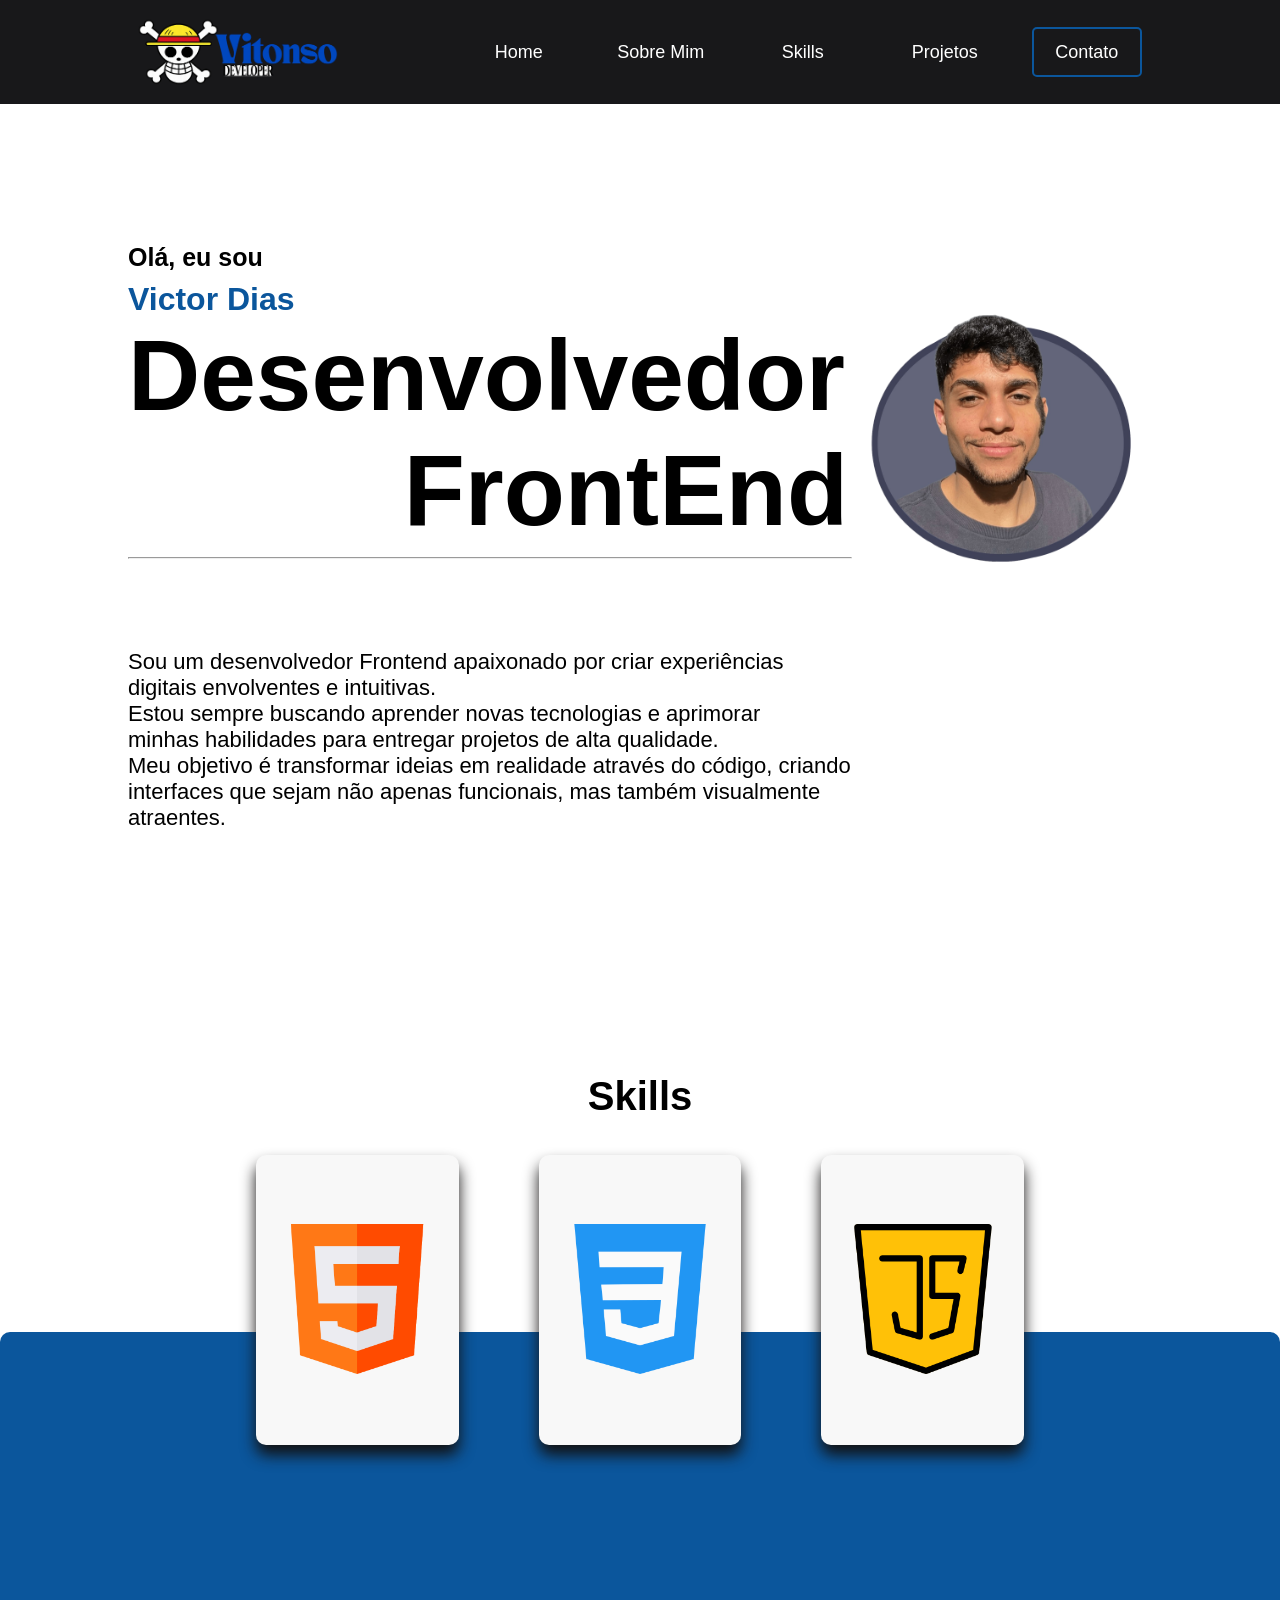
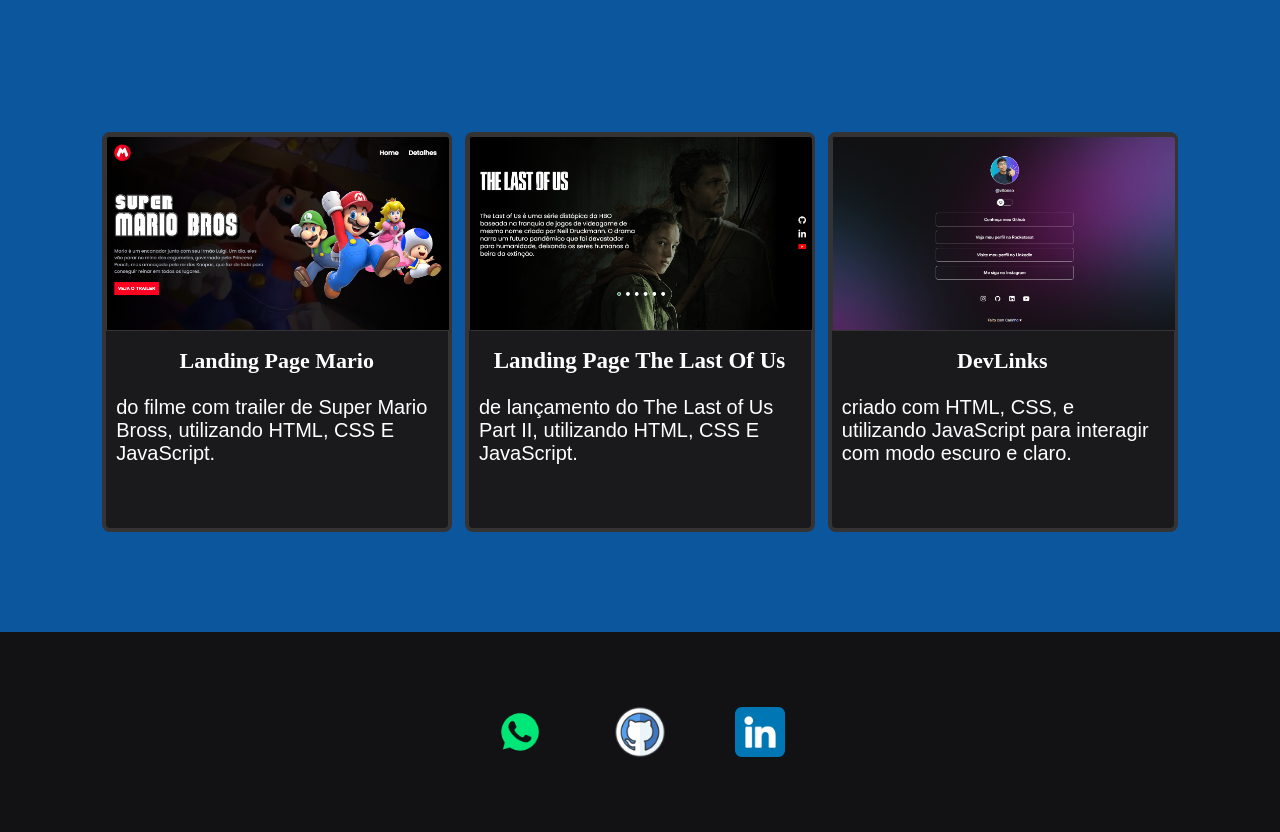
<file: meuportfólio.html>
<!DOCTYPE html>
<html lang="en">
<head>
    <meta charset="UTF-8">
    <meta name="viewport" content="width=device-width, initial-scale=1.0">

    <title>Site do Mago</title>

    <link rel="icon" type="image/x-icon" href="/img/favicon.ico">

    <link rel="stylesheet" href="/style.css">


</head>

<body>
    <header id="home"> <!-- Cabeçalho -->
        <nav> <!-- Barra de navegação -->
            <div class="menu">
                <img src="/img/logo1siteVitonso.png" alt="logo site vitonso developer" class="logo">
                <a href="#home">Home</a>
                <a href="#sobremim">Sobre Mim</a>
                <a href="#habilidades">Skills</a>
                <a href="#projetos">Projetos</a>
                <a href="#contato" class="button-contact">Contato</a>
            </div>
        </nav><!-- FIM Barra de navegação -->
    </header> <!-- FIM Cabeçalho -->

    <main id="sobremim"> <!--Corpo - Sobre Mim-->
        <section> <!--Criar seções-->
            <div class="apresentation">
                <div>
                    <h3 id="ola1">Olá, eu sou</h3>
                    <h3 id="nome1">Victor Dias</h3>

                    <div class="caixaDesenvolvedorFrontend">  
                        <h1 id="cargo">Desenvolvedor</h1>
                        <h2 id="cargo1">FrontEnd</h2> 
                    </div>

                    <hr class="linhaAbaixoFrontend">

                    <p class="textoApresentacao">
                        Sou um desenvolvedor Frontend apaixonado por criar experiências digitais envolventes e intuitivas. <br>
                        Estou sempre buscando aprender novas tecnologias
                        e aprimorar <br> minhas habilidades para entregar projetos de alta qualidade. <br>
                        Meu objetivo é transformar ideias em realidade através do código,
                        criando interfaces que sejam não apenas funcionais, mas também visualmente atraentes.
                    </p>    
                </div>
            
                <div>
                    <img src="/img/euperfil.png" alt="minha foto de perfil" class="fotoperfil">
                </div>
            </div>
            <br>


            <h2 id="habilidades" class="tituloSkills">Skills</h2> <!-- Inicio Seção de Habilidades-->
            <p>
                
            </p>
            <div>
                <div class="caixaSkills">
                    <div class="htmlLogo">
                        <span class="text">HTML</span>
                        <img src="/img/html-logo.png" alt="logo-html" width="150px">
                        <div class="estrelas">   
                            <img src="/img/estrela_cheia.png" alt="estrela" class="tamanhoEstrelas">
                            <img src="/img/estrela_cheia.png" alt="estrela" class="tamanhoEstrelas">
                            <img src="/img/estrela_cheia.png" alt="estrela" class="tamanhoEstrelas">
                            <img src="/img/estrela_cheia.png" alt="estrela" class="tamanhoEstrelas">
                            <img src="/img/estrela_cheia.png" alt="estrela" class="tamanhoEstrelas">
                        </div>
                    </div>

                    <div class="cssLogo">
                        <span class="text">CSS</span>
                        <img src="/img/css-3.png" alt="logo-css" width="150px">
                        <div class="estrelas">   
                            <img src="/img/estrela_cheia.png" alt="estrela" class="tamanhoEstrelas">
                            <img src="/img/estrela_cheia.png" alt="estrela" class="tamanhoEstrelas">
                            <img src="/img/estrela_cheia.png" alt="estrela" class="tamanhoEstrelas">
                            <img src="/img/estrela_cheia.png" alt="estrela" class="tamanhoEstrelas">
                            <img src="/img/estrela_vazia.png" alt="estrela vazia" width="50px" class="tamanhoEstrelas">
                        </div>
                    </div>

                    <div class="jsLogo">
                        <span class="text">JavaScript</span>
                        <img src="/img/java-script.png" alt="logo-js" width="150px" >
                        <div class="estrelas">   
                            <img src="/img/estrela_cheia.png" alt="estrela" class="tamanhoEstrelas">
                            <img src="/img/estrela_cheia.png" alt="estrela" class="tamanhoEstrelas">
                            <img src="/img/estrela_cheia.png" alt="estrela" class="tamanhoEstrelas">
                            <img src="/img/estrela_vazia.png" alt="estrela vazia"  class="tamanhoEstrelas">
                            <img src="/img/estrela_vazia.png" alt="estrela vazia"  class="tamanhoEstrelas">
                        </div>
                    </div>
                </div>
            </div>  <!-- Fim Seção de Habilidades-->

            <h2 class="tituloProjetos">Meus Projetos</h2>

            <div id="projetos" class="meusProjetos"> <!-- Ínicio Seção de Projetos-->

                 <div class="landingPageMario">
                    
                    <img src="/img/landingPageMarioPrint.png" alt="Print Landing Mario" class="imagemLand">
                    <div class="textoLand">
                        <a href="https://vitonsodev.github.io/Projeto-Mario/" target="_blank" class="linkProjeto1"><h4>Landing Page Mario</h4></a>
                        <p style="font-size: 20px;">do filme com trailer de Super Mario Bross, utilizando HTML, CSS E JavaScript.</p>
                    </div>
                </div>

                <div class="landingPageTheLast">
                    <img src="/img/landingPageTheLastPrint.png" alt="Print Landing page The last" class="imagemLand">

                    <div class="textoLand">
                        <a href="https://vitonsodev.github.io/projeto-the-last/" target="_blank" class="linkProjeto1" ><h4 class="thelast1">Landing Page The Last Of Us</h4></a>
                        <p style="font-size: 20px;"> de lançamento do The Last of Us Part II, utilizando HTML, CSS E JavaScript.</p>
                    </div>
                </div>

                <div class="landingPageTheLast">
                    <img src="/img/portfolioDevPrint.png" alt="Imagem do pagina DevLinks" class="imagemLand">

                    <div class="devLinks">

                        <a href="https://vitonsodev.github.io/devlinks/" target="_blank" class="linkProjeto1"><h4>DevLinks</h4></a>
                        <p style="font-size: 20px;">criado com HTML, CSS, e utilizando JavaScript para interagir com modo escuro e claro.</p>
                    </div>
                </div>
                    
 

            </div><!-- Fim Seção de Projetos-->

        </section> <!--FIM - Criar seções-->
    </main> <!--FIM - Corpo Sobre Mim-->

    <footer class="rodape" id="contato"> <!--Rodapé-->
        <div class="contatosRodape">
            <a href="https://api.whatsapp.com/send?phone=5511981653559" target="_blank"> <img src="/img/whatsapp_no_bg.webp" alt="Whatsapp" width="50px" ></a>
            <a href="https://github.com/Vitonsodev" target="_blank" class="icones" > <img src="/img/logoGitHub.png" alt="Github" width="50px" target="_blank"></a>
            <a href="https://www.linkedin.com/in/victor-dias-803309272/" target="_blank" class="icones"> <img src="/img/logoLinkedin.png" alt="Github" width="50px" target="_blank"></a>
        </div>
        </div>
    </footer>

    

</body>
</html>
</file>
<file: style.css>
* {
    margin: 0;
    padding: 0;
    box-sizing: border-box;
}

body{
    background-color:#ffffff;
    margin: 0 10vw;
    padding-top: 10vh;
}

header, section, footer{
    margin: 0vw 0;
}

a {
    align-items: center;
    box-sizing: border-box;
    justify-content: center;
    display: flex;
    height: 50px;
    width: 110px;
    text-decoration: none;
    color: #ffffff;
    transition: transform 1s ease;
    font-size: 18px;
    border-radius: 10px;
}

p {
    color: #000000;
    font-family: Poppins, sans-serif;
    font-size: 22px;
}

.logo {
    margin: 2px 10px;
    width: 200px;
    cursor: pointer;
    margin-right: auto;
    transition: transform 1s ease;
}

.logo:hover {
    transform: scale(1.1);
    transition: transform 1.0s ease;
}

.menu {
    position: fixed;
    top: 0;
    background: rgb(24, 24, 26);
    left: 0;
    right: 0;
    font-family: Poppins, sans-serif;
    font-size: 20px;
    justify-content: flex-end;
    align-items: center;
    display: flex;
    gap: 2.0rem;
    padding: 1rem 10vw;
    z-index: 100;
}

a:hover {
    transform: scale(1.1);
    transition: transform 1.0s ease;
    transition: text-shadow 1s ease;
    background-color:rgba(128, 128, 128, 0.219);
}
    

.button-contact {                       
    color: #fff;
    padding: 10px 20px;
    border-radius: 5px;
    border: 2px solid #0b569c;
    text-decoration: none;
    margin-right: 1%;
    transition: transform 1s ease;
}
/* Efeito hover do botão contato, para ficar preenchido com a mesma cor da borda ao passar o mouse*/
.button-contact:hover {
    transform: scale(1.2);
    transition: transform 1.0s ease;
    background-color: #0b569c;
}

.apresentation {
    margin: 15vh 0;
    display: flex;
}

#ola1 {
    margin-top: 2vh;
    color: #000000;
    font-family: Poppins, sans-serif;
    font-size: 25px;
}

#nome1 {
    margin-top: 1vh;
    color: #0b569c;
    font-family: Poppins, sans-serif;
    font-size: 32px;
}

.caixaDesenvolvedorFrontend {
    display: flex;
    flex-direction: column;
    justify-content: center;
    width: 720px;
    
}
#cargo {
    color: #000000;
    font-family: Poppins, sans-serif;
    font-size: 100px;
    align-self: flex-start;

}

#cargo1 {
    color: #000000;
    font-family: Poppins, sans-serif;
    font-size: 100px;
    margin-bottom: 1vh;
    align-self: flex-end;
}

.fotoperfil {
    width: 300px;
    display: flex;
}

.textoApresentacao {
    margin-top: 10vh; 
    display: flex;
    flex-direction: column;
    font-family:poppins, sans-serif;    
    letter-spacing: 3%;
}   

.tituloSkills {
    display: flex;
    align-items: center;
    justify-content: center;
    margin-top: 10vh;
    margin-bottom: 4vh;
    color: #000000;
    font-family: Poppins, sans-serif;
    font-size: 40px;

}

.caixaSkills {
    display: flex;
    justify-content: center;
    justify-items: space-between;
    align-items: center;
    gap: 5rem;
    margin: 0 10vw;
    border-radius: 10px;
}

/* Garantir que as skills fiquem acima dos projetos utilziando o z-index positivo 2 */
.caixaSkills {
    position: relative;
    z-index: 2;
}

/* Efeito de hover para mostrar texto em cima da imagem dentro da caixa */
.htmlLogo, .cssLogo, .jsLogo {
    display: flex;
    flex-direction: column;
    align-items: center;
    justify-content: center;
    cursor: pointer;
    gap: 1rem;
    background-color: #f8f8f8;
    border-radius: 10px;
    width: 300px;
    height: 290px;
    box-shadow: 0 10px 15px #131212;
    transition: transform 1.4s ease, background-color 0.4s ease, box-shadow 1.0s ease;

}

.htmlLogo span, .cssLogo span, .jsLogo span {
    font-size: 24px;
    font-weight: bold;
    color: #000000;
    opacity: 0;
    transition: opacity 0.3s ease;
    text-align: center;
    font-family: Poppins, sans-serif;
}

.htmlLogo:hover span, .cssLogo:hover span , .jsLogo:hover span {
    opacity: 1;
}
 /* Efeito de hover para mostrar texto em cima da imagem dentro da caixa */

 /* Efeito de hover para aumentar escala da habilidade e escurecer um pouco a sombra dda caixa*/
.htmlLogo:hover , .cssLogo:hover , .jsLogo:hover{
    background-color: #eeeeee;
    transform: scale(1.03);
}
/* Efeito de hover para aumentar escala da habilidade e escurecer um pouco a sombra dda caixa*/

.estrelas {
    display: flex;
    opacity: 0;
}
.htmlLogo:hover > .estrelas , .cssLogo:hover > .estrelas , .jsLogo:hover > .estrelas {
    opacity: 1;
    transition: transform 1.5s ease;
}

.tamanhoEstrelas {
    width: 30px;
}

.tituloProjetos {
    display: flex ;
    justify-content: center;
    color: #fff;
    margin-top: 15vw;
    font-size: 40px;
    font-family: Poppins, sans-serif;
    
}

.meusProjetos {
    position: relative;
    font-size: 24px;
    background: #0b569c;
    border-radius: 10px 10px 0 0;
    margin-top: -350px;
    margin-left: -10vw;
    margin-right: -10vw;
    height: 900px;
    z-index: 0;
    display: flex;
    justify-content: center;
    gap: 1vw;
    padding-top:400px;
    padding-bottom: 100px;
}

.landingPageMario , .landingPageTheLast {
    background-color: #1a1a1d;
    width: 350px;
    justify-items: center;
    border: 4px solid #353333;
    border-radius: 8px;
}

.landingPageMario, .landingPageTheLast {
    cursor: pointer;
    transition: 1.5s ease;
}

/* Hover para ambos os cards de projeto */
.landingPageMario:hover, .landingPageTheLast:hover {
    transform: scale(1.05);
    transition: transform 0.4s ease;
}


 .textoLand > p {
    padding: 10px;
    color: white;
    font-family: Poppins, sans-serif;
    display: flex;
    align-items: center;
    justify-content: center;
}

.thelast1 {
    font-size: 23px;
}

.textoLand > h4 {
    padding: 10px;
    color: white;
    font-family: Poppins, sans-serif;
    display: flex;
    align-items: center;
    justify-items: center;
}

.textoPequenoLand {
    font-size: medium;
    
}


.devLinks > h4 {
    padding: 10px;
    color: #ffffff;
    display: flex;
    justify-content: center;
    align-items: center;
}

.devLinks > p {
    color: #ffffff;
    display: flex;
    justify-content: center;
    align-items: center;
    padding: 10px;
}

.imagemLand {
    display: flex;
    justify-content: center;
    align-items: center;
    border-radius: 4px 4px 0 0;
    border: 1px solid #353333;
    width: 344px;
    height: 195px;
}

.linkProjeto1 {
    width: 300px;
    margin-top: 5px;
    margin-left: 6%;
    font-size: 22px;
}

.rodape {
    display: flex;
    align-items: center;
    justify-content: center;
    background-color: #121214;
    margin-left: -10vw;
    margin-right: -10vw;
    height: 200px;
}

.contatosRodape {
    display: flex;
    gap: 10px;
}
</file>
